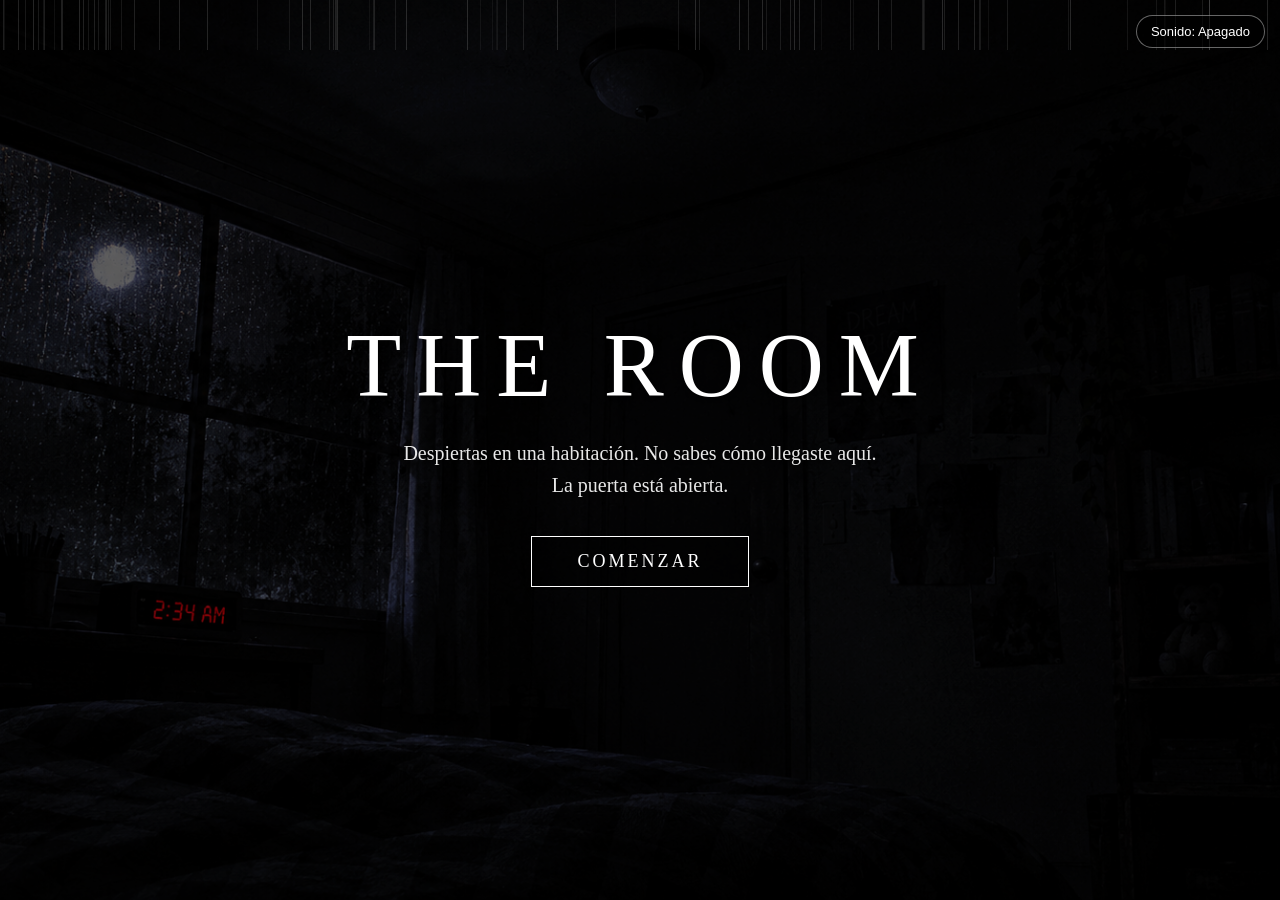
<file: index.html>
<!DOCTYPE html>
<html lang="es">
<head>
    <meta charset="UTF-8">
    <title>THE ROOM</title>
    <link rel="stylesheet" href="estilos.css">
</head>
<body>

    <div class="fondo"></div>
    <div class="parpadeo"></div>
    <div class="lluvia" id="lluvia"></div>

    <audio id="sonido" loop preload="auto">
        <source src="lluvia.mp3" type="audio/mpeg">
    </audio>

    <button id="btnSonido" class="btn-sonido"> Sonido: Apagado</button>

    <main class="pantalla-inicio">
        <h1>THE ROOM</h1>

        <p class="descripcion">
            Despiertas en una habitación. No sabes cómo llegaste aquí.<br>
            La puerta está abierta.
        </p>

        <a href="escena1.html" class="boton" id="btnComenzar">Comenzar</a>
    </main>

    <script>
        const sonido = document.getElementById('sonido');
        const btnSonido = document.getElementById('btnSonido');
        sonido.volume = 0.35;

        btnSonido.addEventListener('click', (e) => {
            e.stopPropagation();

            if (sonido.paused) {
                sonido.play().then(() => {
                    btnSonido.textContent = 'Sonido: Encendido';
                    localStorage.setItem('sonidoEncendido', '1');
                }).catch((err) => {
                    console.log('No se pudo reproducir:', err);
                    alert('No se encontró lluvia.mp3, revisa que esté en la misma carpeta y se llame exactamente así');
                });
            } else {
                sonido.pause();
                btnSonido.textContent = ' Sonido: Apagado';
                localStorage.setItem('sonidoEncendido', '0');
            }
        });

        if (localStorage.getItem('sonidoEncendido') === '1') {
            sonido.play().then(() => {
                btnSonido.textContent = ' Sonido: Encendido';
            }).catch(() => {});
        }

        // Lluvia
        const lluvia = document.getElementById('lluvia');
        for (let i = 0; i < 90; i++) {
            const gota = document.createElement('span');
            gota.style.left = Math.random() * 100 + 'vw';
            gota.style.animationDuration = (Math.random() * 0.6 + 0.5) + 's';
            gota.style.animationDelay = Math.random() * 2 + 's';
            gota.style.opacity = Math.random() * 0.5 + 0.2;
            lluvia.appendChild(gota);
        }
    </script>
</body>
</html>
</file>
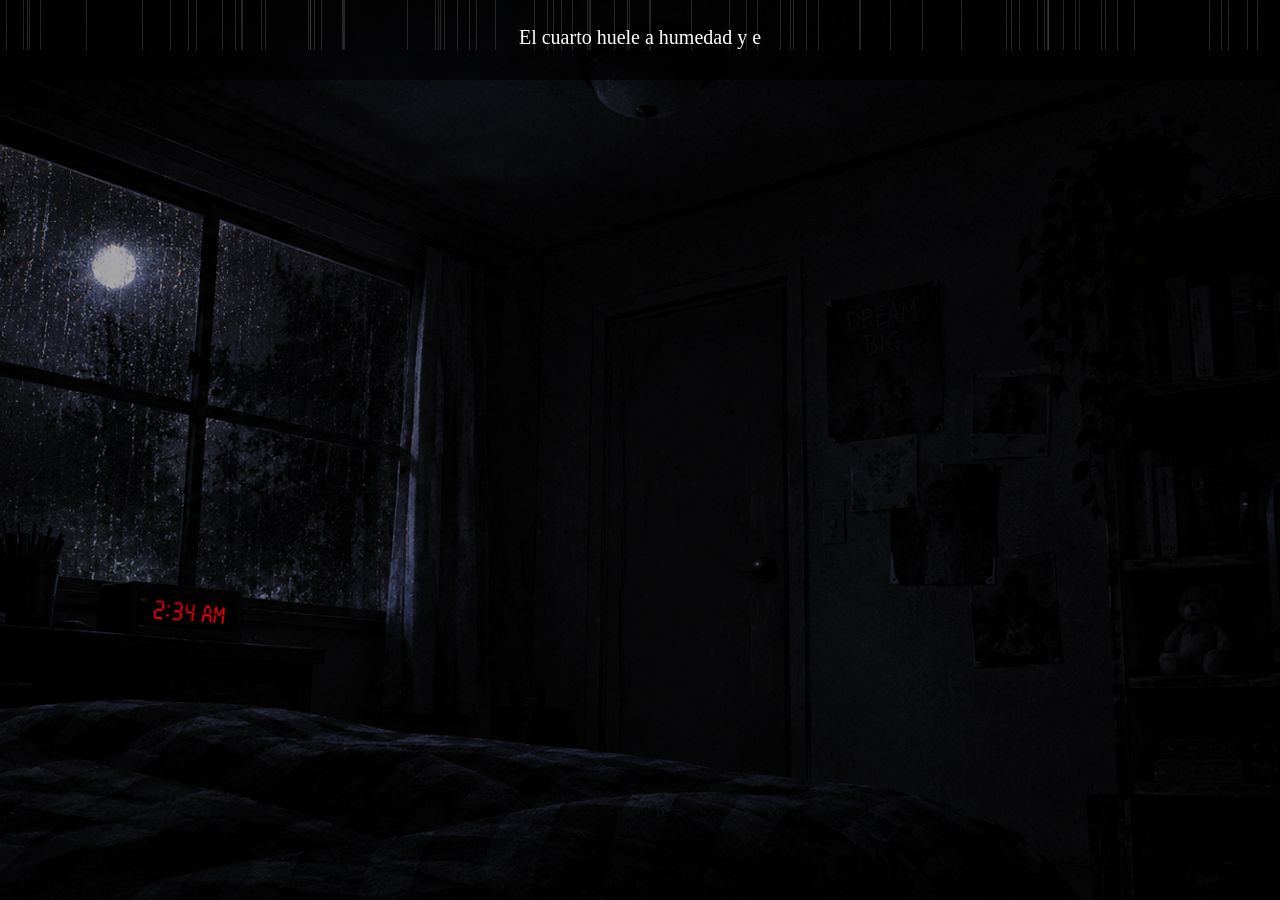
<file: escena1.html>
<!DOCTYPE html>
<html lang="es">
<head>
    <meta charset="UTF-8">
    <title>THE ROOM - Escena 1</title>
    <link rel="stylesheet" href="estilos.css">
</head>
<body class="escena">

    <div class="transicion" id="transicion"></div>
    <div class="parpadeo"></div>
    <div class="lluvia" id="lluvia"></div>

    <audio id="sonido" loop>
        <source src="lluvia.mp3" type="audio/mpeg">
    </audio>

    <header class="encabezado">
        <p id="texto"></p>
    </header>

    <div class="botones-decision" id="botones">
     <a href="ventana.html" class="boton transicion-link">Mirar por la ventana</a>
     <a href="pasillo.html" class="boton transicion-link">Salir del cuarto</a>
    </div>

    <script>
        const textoCompleto = "El cuarto huele a humedad y el aire esta frio. La lámpara parpadea... algo no está bien aquí.";
        const elementoTexto = document.getElementById('texto');
        const botones = document.getElementById('botones');
        let i = 0;

        function escribir() {
            if (i < textoCompleto.length) {
                elementoTexto.textContent += textoCompleto[i];
                i++;
                setTimeout(escribir, 35);
            } else {
                botones.classList.add('mostrar');
            }
        }
        escribir();

        // LLUVIA 
        const lluvia = document.getElementById('lluvia');
        for (let j = 0; j < 80; j++) {
            const gota = document.createElement('span');
            gota.style.left = Math.random() * 100 + 'vw';
            gota.style.animationDuration = (Math.random() * 0.5 + 0.5) + 's';
            gota.style.animationDelay = Math.random() * 2 + 's';
            lluvia.appendChild(gota);
        }

    </script>
</body>
</html>
</file>
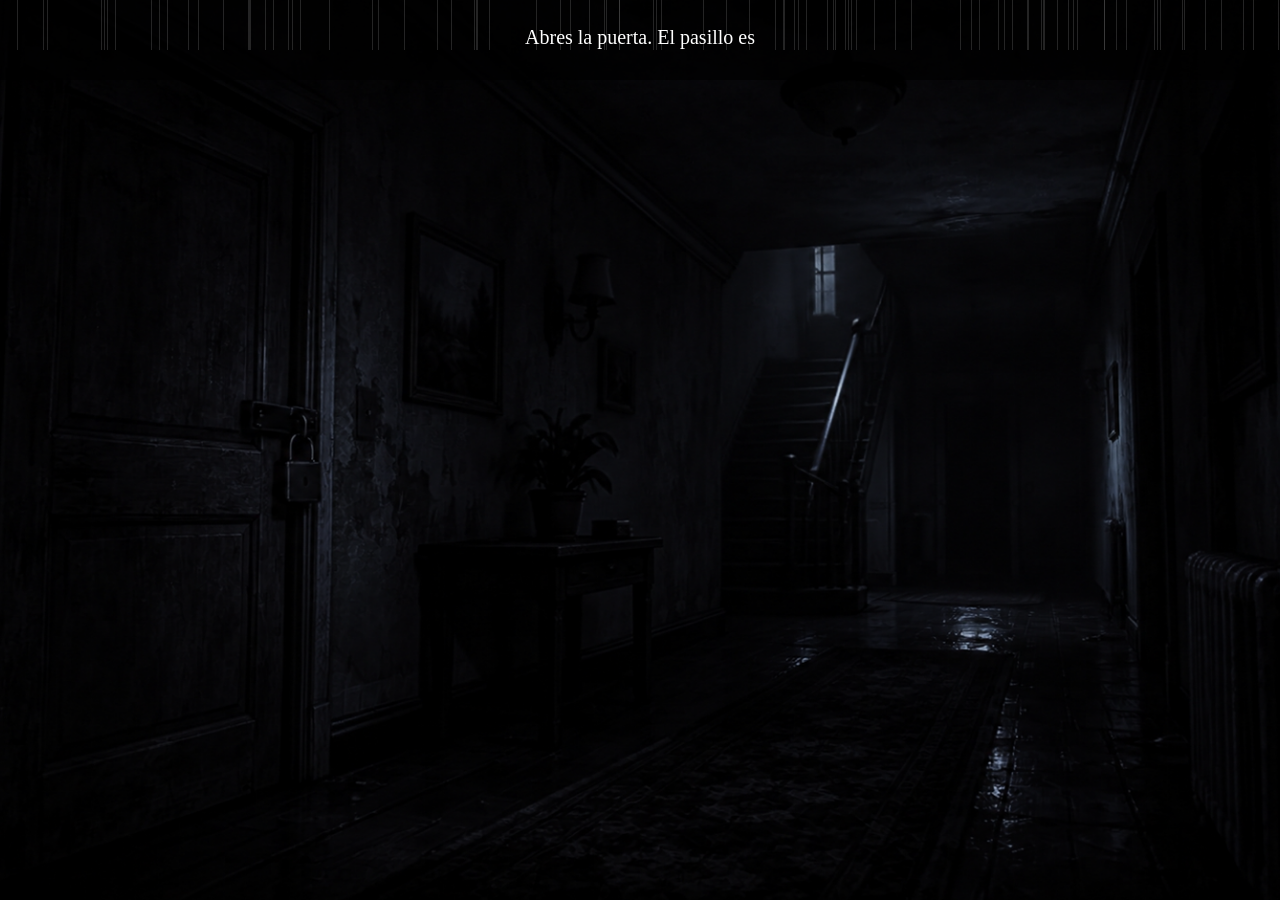
<file: pasillo.html>
<!DOCTYPE html>
<html lang="es">
<head>
    <meta charset="UTF-8">
    <title>THE ROOM - Pasillo</title>
    <link rel="stylesheet" href="estilos.css">
</head>
<body class="escena pasillo-fondo">

    <div class="transicion" id="transicion"></div>
    <div class="lluvia" id="lluvia"></div>

    <audio id="sonido" loop>

        <source src="lluvia.mp3" type="audio/mpeg">
    </audio>

    <header class="encabezado">
        <p id="texto"></p>
    </header>

    <div class="botones-decision" id="botones">
        <a href="escena1.html" class="boton transicion-link">Regresar al cuarto</a>
        <a href="escena3.html" class="boton transicion-link">Avanzar por el pasillo</a>
    </div>

    <script>
        const textoCompleto = "Abres la puerta. El pasillo está oscuro y frío. Se escuchan pasos... pero no son tuyos. Alguien más está despierto en esta casa.";
        const elementoTexto = document.getElementById('texto');
        const botones = document.getElementById('botones');
        let i = 0;
        function escribir() {
            if (i < textoCompleto.length) {
                elementoTexto.textContent += textoCompleto[i];
                i++;
                setTimeout(escribir, 35);
            } else {
                botones.classList.add('mostrar');
            }
        }
        escribir();

        const lluvia = document.getElementById('lluvia');
        for (let j = 0; j < 90; j++) {
            const gota = document.createElement('span');
            gota.style.left = Math.random() * 100 + 'vw';
            gota.style.animationDuration = (Math.random() * 0.6 + 0.5) + 's';
            gota.style.animationDelay = Math.random() * 2 + 's';
            lluvia.appendChild(gota);
        }

        const sonido = document.getElementById('sonido');
        sonido.volume = 0.35;
        sonido.play().catch(() => {
            document.addEventListener('click', () => sonido.play(), { once: true });
        });

        document.querySelectorAll('.transicion-link').forEach(link => {
            link.addEventListener('click', (e) => {
                e.preventDefault();
                const destino = link.getAttribute('href');
                document.getElementById('transicion').classList.add('cerrar');
                setTimeout(() => { window.location.href = destino; }, 800);
            });
        });
    </script>
</body>
</html>
</file>
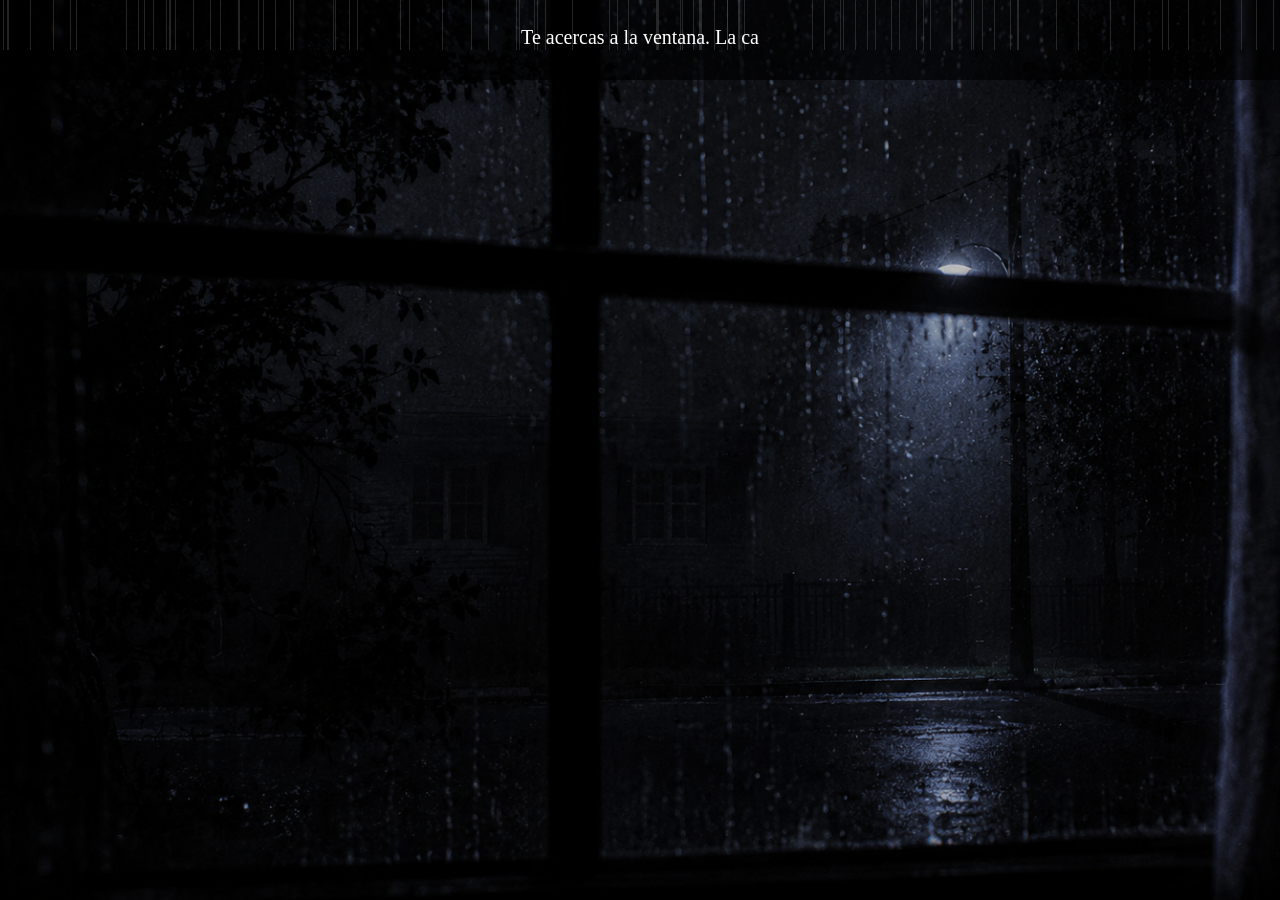
<file: ventana.html>
<!DOCTYPE html>
<html lang="es">
<head>
    <meta charset="UTF-8">
    <title>THE ROOM - Ventana</title>
    <link rel="stylesheet" href="estilos.css">
</head>
<body class="escena ventana-fondo">

    <div class="transicion" id="transicion"></div>

    <div class="lluvia" id="lluvia"></div>

    <audio id="sonido" loop>
        
        <source src="lluvia.mp3" type="audio/mpeg">
    </audio>

    <header class="encabezado">
        <p id="texto"></p>
    </header>

    <div class="botones-decision" id="botones">
        <a href="escena1.html" class="boton transicion-link">Volver a la cama</a>
        <a href="jardin.html" class="boton transicion-link">Salir por la ventana</a>
    </div>

    <script>
        const textoCompleto = "Te acercas a la ventana. La calle está vacía, solo se escucha la lluvia. Hay algo parado bajo el faro... pero cuando parpadeas, ya no está.";
        const elementoTexto = document.getElementById('texto');
        const botones = document.getElementById('botones');
        let i = 0;
        function escribir() {
            if (i < textoCompleto.length) {
                elementoTexto.textContent += textoCompleto[i];
                i++;
                setTimeout(escribir, 35);
            } else {
                botones.classList.add('mostrar');
            }
        }
        escribir();
        const lluvia = document.getElementById('lluvia');
        for (let j = 0; j < 90; j++) {
            const gota = document.createElement('span');
            gota.style.left = Math.random() * 100 + 'vw';
            gota.style.animationDuration = (Math.random() * 0.6 + 0.5) + 's';
            gota.style.animationDelay = Math.random() * 2 + 's';
            lluvia.appendChild(gota);
        }

        const sonido = document.getElementById('sonido');
        sonido.volume = 0.35;
        sonido.play().catch(() => {
            document.addEventListener('click', () => sonido.play(), { once: true });
        });

        document.querySelectorAll('.transicion-link').forEach(link => {
            link.addEventListener('click', (e) => {
                e.preventDefault();
                const destino = link.getAttribute('href');
                document.getElementById('transicion').classList.add('cerrar');
                setTimeout(() => { window.location.href = destino; }, 800);
            });
        });
    </script>
</body>
</html>
</file>
<file: estilos.css>
* { margin: 0; padding: 0; box-sizing: border-box; }

body {
    font-family: 'Georgia', serif;
    background-color: #000;
    color: white;
    height: 100vh;
    overflow: hidden;
}

.fondo {
    position: fixed;
    inset: 0;
    background-image: url('fondo1.png');
    background-size: cover;
    background-position: center;
    z-index: 0;
}

.pantalla-inicio {
    position: relative;
    z-index: 10;
    height: 100vh;
    display: flex;
    flex-direction: column;
    justify-content: center;
    align-items: center;
    text-align: center;
    gap: 20px;
    padding: 20px;
    background-color: rgba(0, 0, 0, 0.45);
}

.pantalla-inicio h1 {
    font-size: 90px;
    font-weight: 400;
    letter-spacing: 15px;
    text-shadow: 0 0 20px rgba(0,0,0,0.9);
    animation: aparecer 2s ease-in-out;
}

.descripcion {
    font-size: 20px;
    line-height: 1.6;
    max-width: 600px;
    color: #e8e8e8;
    text-shadow: 0 2px 10px #000;
}

.boton {
    margin-top: 15px;
    text-decoration: none;
    color: white;
    font-size: 18px;
    letter-spacing: 3px;
    text-transform: uppercase;
    border: 1px solid white;
    padding: 14px 45px;
    background-color: rgba(0, 0, 0, 0.4);
    transition: 0.3s;
    cursor: pointer;
}

.boton:hover {
    background-color: white;
    color: black;
    box-shadow: 0 0 25px rgba(255, 255, 255, 0.5);
}

.tip {
    font-size: 12px;
    opacity: 0.6;
    letter-spacing: 1px;
}

.btn-sonido {
    position: fixed;
    top: 15px;
    right: 15px;
    z-index: 30;
    background: rgba(0,0,0,0.6);
    color: white;
    border: 1px solid rgba(255,255,255,0.4);
    padding: 8px 14px;
    cursor: pointer;
    font-size: 13px;
    border-radius: 20px;
}

@keyframes aparecer {
    from { opacity: 0; transform: translateY(10px); }
    to { opacity: 1; transform: translateY(0); }
}

.parpadeo {
    position: fixed;
    inset: 0;
    background: radial-gradient(circle, rgba(255, 255, 180, 0.18), transparent 60%);
    opacity: 0;
    pointer-events: none;
    z-index: 5;
    animation: parpadear 18s infinite;
}

@keyframes parpadear {
    0%, 92%, 94%, 96%, 100% { opacity: 0; }
    93%, 95% { opacity: 1; }
}

.lluvia { position: fixed; inset: 0; pointer-events: none; z-index: 6; overflow: hidden; }
.lluvia span {
    position: absolute;
    top: -20px;
    width: 1px;
    height: 70px;
    background: rgba(255,255,255,0.4);
    animation: caer linear infinite;
}
@keyframes caer { to { transform: translateY(110vh); } }

/* ESCENA 1*/ 
body.escena { 
    background-image: url('fondo1.png'); background-size: cover; background-position: center;
}
body.ventana-fondo {
    background-image: url('ventana.png'); background-size: cover; background-position: center;
}

body.pasillo-fondo {
    background-image: url('pasillo.png'); background-size: cover; background-position: center;
}
.encabezado {
    position: absolute; top: 0; left: 0; width: 100%;
    background: rgba(0,0,0,0.65); padding: 22px 30px; min-height: 80px; z-index: 10;
}
.encabezado p { color: white; font-size: 20px; line-height: 1.5; text-align: center; }
.botones-decision {
    position: absolute; bottom: 60px; left: 50%; transform: translateX(-50%);
    display: flex; gap: 20px; opacity: 0; pointer-events: none; transition: opacity 1s ease; z-index: 10;
}
.botones-decision.mostrar { opacity: 1; pointer-events: auto; }

@media (max-width: 600px) {
    .pantalla-inicio h1 { font-size: 48px; letter-spacing: 8px; }
    .descripcion { font-size: 17px; }
}
.transicion {
    position: fixed;
    inset: 0;
    background: black;
    z-index: 100;
    opacity: 1;
    pointer-events: none;
    animation: abrir 1s ease forwards;
}
.transicion.cerrar {
    animation: cerrar 0.8s ease forwards;
    pointer-events: auto;
}
@keyframes abrir {
    to { opacity: 0; }
}
@keyframes cerrar {
    from { opacity: 0; }
    to { opacity: 1; }
}
body.pasillo {
    filter: brightness(0.7);
}
body.escena3 {
    background-image: url('fondo3.png');
    background-size: cover;
    background-position: center;
}
body.jardin {
    background-image: url('jardin.png');
    background-size: cover;
    background-position: center;
}
</file>
